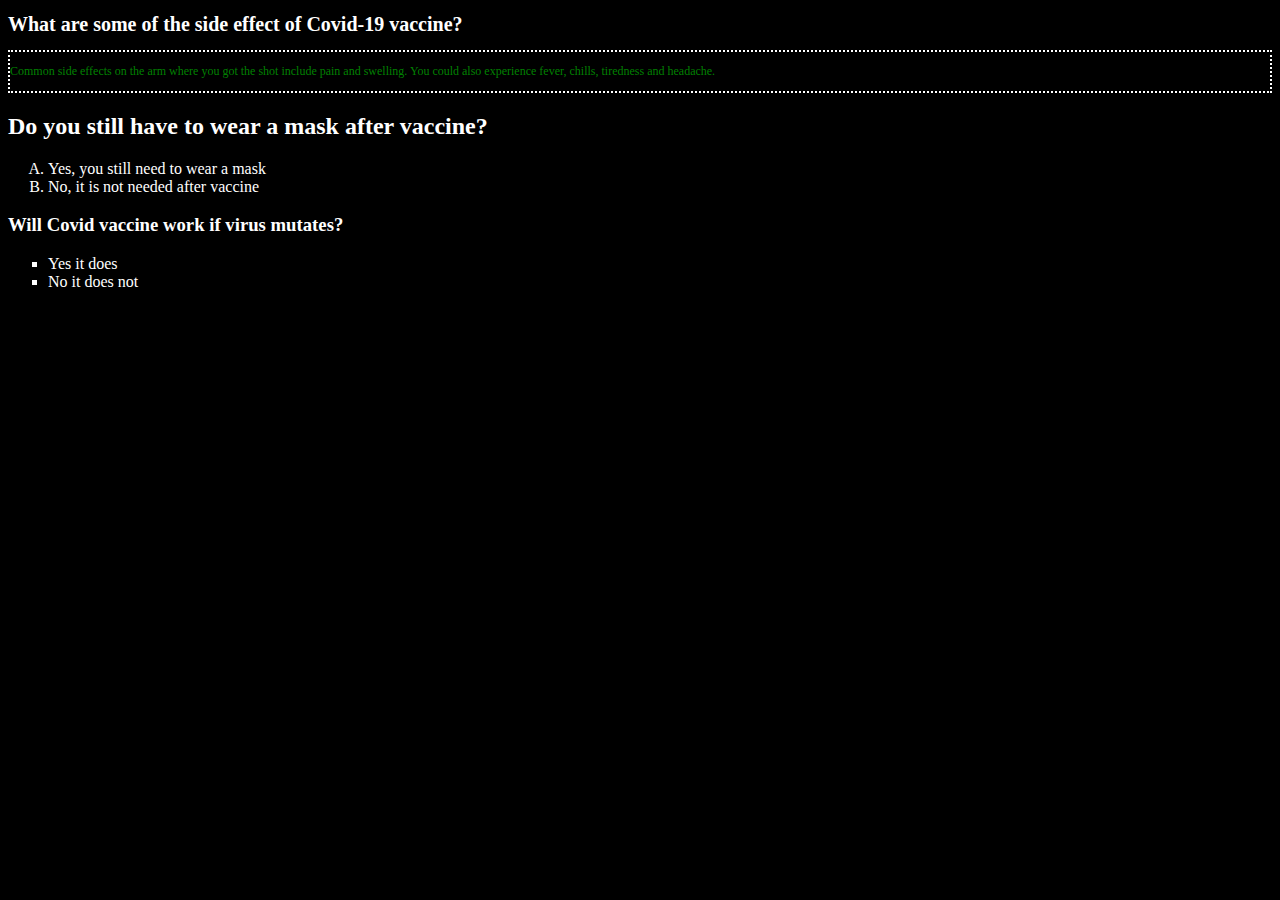
<file: styles.html>
<!DOCTYPE html>
<html lang="en">
    <head>
        <title>Side effects of Covid-19 vaccine?</title>
		<link rel="stylesheet" href="styles.css">
    </head>
    <body>
	
	<h1>What are some of the side effect of Covid-19 vaccine?</h1>
	
	<div>
	<p>Common side effects on the arm where you got the shot include pain and swelling. You could also experience fever, chills, tiredness and headache.</p>
    </div>
	
	<h2>Do you still have to wear a mask after vaccine?</h2>
	
	<ol>
		<li>Yes, you still need to wear a mask</li>
		<li>No, it is not needed after vaccine</li>
	</ol>
		
	<h3>Will Covid vaccine work if virus mutates?</h3>
	
	<ul>
		<li>Yes it does</li>
		<li>No it does not</li>
	</ul>
		
    </body>
</html>
</file>
<file: styles.css>
body {
	background-color: black;
	color: white;
}

h1 {
	font-size: 20px;
}

p {
	font-size: 12px;
	color: green;
}

div {
	border-style: dotted;
	border-width: 2px;
}

.div {
	width: 100px;
	height: 100px;
}

ol {
	list-style-type: upper-latin;
}

ul {
	list-style-type: square;
}
</file>
